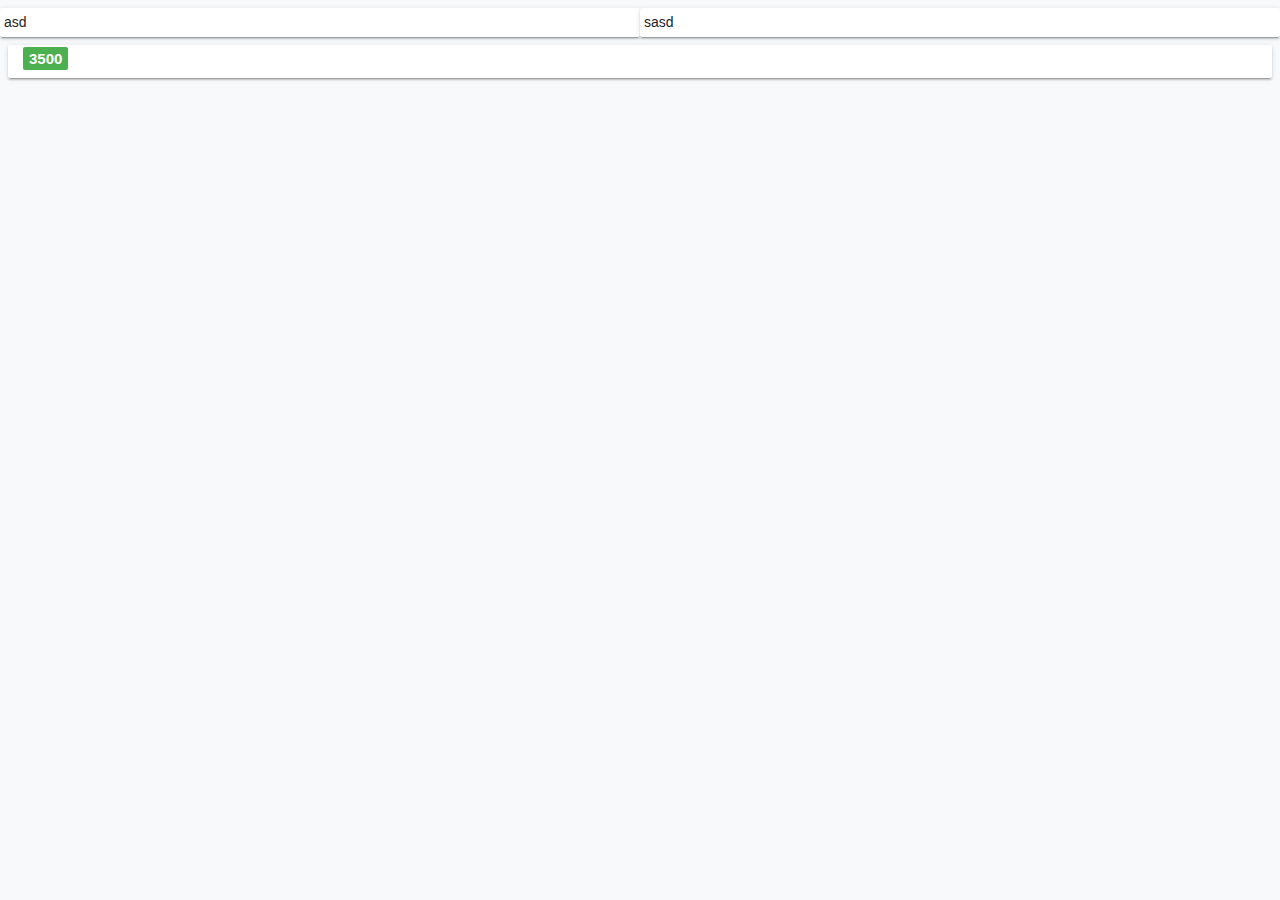
<file: card.html>
<!doctype html>
<html lang="en">
  <head>
    <!-- Required meta tags -->
    <meta charset="utf-8">
    <meta name="viewport" content="width=device-width, initial-scale=1, shrink-to-fit=no">

    <!-- Bootstrap CSS -->
    <link rel="stylesheet" href="css/bootstrap-material-design.css">
    <!-- Select2 CSS -->
    <link href="css/select2.min.css" rel="stylesheet" />

    <title>Bootstrap template</title>
  </head>
  <body class="bg-light">
    <div class="container-fluid">
        <div class="row">
            <div class="col card mt-2 p-1">asd</div>
            <div class="col card mt-2 p-1">sasd</div>
        </div>
        <div class="row">
            <div class="col bg-white card m-2">

                   <h5><span class="badge badge-success">3500</span></h5>

                </div>
            </div>
        </div>
    </div>

    <!-- jQuery first, then Popper.js, then Bootstrap JS -->
    <script src="https://code.jquery.com/jquery-3.2.1.slim.min.js" integrity="sha384-KJ3o2DKtIkvYIK3UENzmM7KCkRr/rE9/Qpg6aAZGJwFDMVNA/GpGFF93hXpG5KkN" crossorigin="anonymous"></script>
    <script src="https://cdnjs.cloudflare.com/ajax/libs/popper.js/1.12.9/umd/popper.min.js" integrity="sha384-ApNbgh9B+Y1QKtv3Rn7W3mgPxhU9K/ScQsAP7hUibX39j7fakFPskvXusvfa0b4Q" crossorigin="anonymous"></script>
    <script src="js/bootstrap.js"></script>
    <!-- Select2 CSS -->
    <script src="https://urtvs.github.io/urt/js/select2.min.js"></script>
  </body>
</html>
</file>
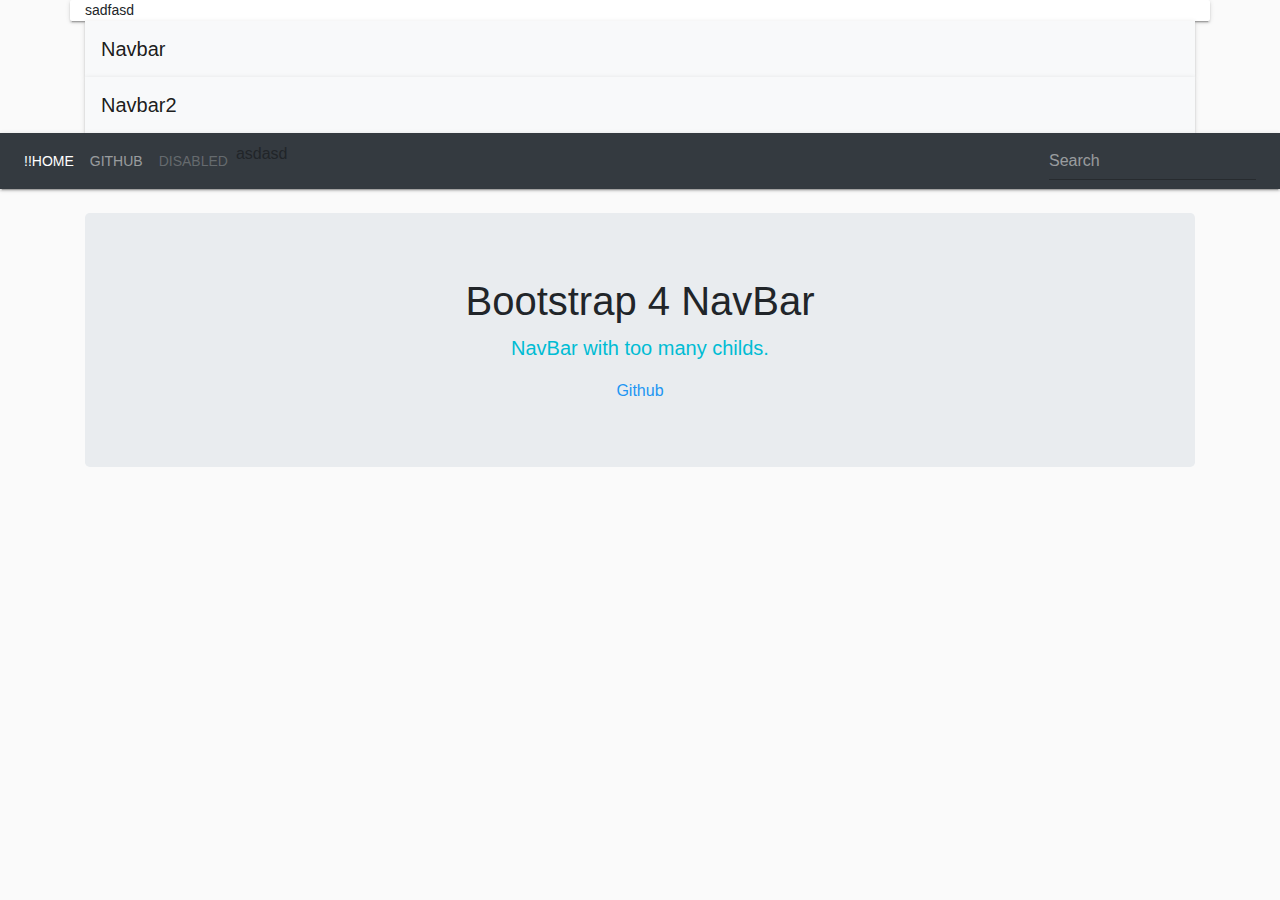
<file: navbar.html>
<!doctype html>
<html lang="en">

<head>
    <!-- Required meta tags -->
    <meta charset="utf-8">
    <meta name="viewport" content="width=device-width, initial-scale=1, shrink-to-fit=no">
    <!-- Bootstrap CSS -->
    <link rel="stylesheet" href="css/bootstrap-material-design.css">
    <!-- Select2 CSS -->
    <link href="css/select2.min.css" rel="stylesheet" />
    <title>Bootstrap template</title>
</head>

<body>
    <div class="container d-none d-lg-block">
        <div class="row">
            <div class="col card">sadfasd</div>
        </div>
    </div>
    <div class="container">
      <nav class="navbar navbar-expand-lg navbar-light bg-light">
        <a class="navbar-brand" href="#">Navbar</a>
      </nav>
      <nav class="navbar navbar-expand-md navbar-light bg-light">
        <a class="navbar-brand" href="#">Navbar2</a>
      </nav>
    </div>
    <div class="navbar navbar-expand-md navbar-dark bg-dark mb-4" role="navigation">
        <button class="navbar-toggler" type="button" data-toggle="collapse" data-target="#navbarCollapse" aria-controls="navbarCollapse" aria-expanded="false" aria-label="Toggle navigation">
            <span class="navbar-toggler-icon"></span>
        </button>
        <div class="collapse navbar-collapse" id="navbarCollapse">
            <ul class="navbar-nav mr-auto">
                <li class="nav-item active">
                    <a class="nav-link" href="#">!!Home <span class="sr-only">(current)</span></a>
                </li>
                <li class="nav-item">
                    <a class="nav-link" href="http://fontenele.github.io/bootstrap-navbar-dropdowns/" target="_blank">Github</a>
                </li>
                <li class="nav-item">
                    <a class="nav-link disabled" href="#">Disabled</a>
                </li>
                <li class="nav-item dropdown">
                   asdasd
                </li>
            </ul></div>

            <form class="form-inline mt-2 mt-sm-0">
                <input class="form-control mr-sm-2" type="text" placeholder="Search" aria-label="Search">
            </form>

    </div>
    <main role="main" class="container">
        <div class="jumbotron text-center">
            <h1>Bootstrap 4 NavBar</h1>
            <p class="lead text-info">NavBar with too many childs.</p>
            <a href="http://fontenele.github.io/bootstrap-navbar-dropdowns/">Github</a>
        </div>
    </main>
    <!-- jQuery first, then Popper.js, then Bootstrap JS -->
    <script src="https://code.jquery.com/jquery-3.2.1.slim.min.js" integrity="sha384-KJ3o2DKtIkvYIK3UENzmM7KCkRr/rE9/Qpg6aAZGJwFDMVNA/GpGFF93hXpG5KkN" crossorigin="anonymous"></script>
    <script src="https://cdnjs.cloudflare.com/ajax/libs/popper.js/1.12.9/umd/popper.min.js" integrity="sha384-ApNbgh9B+Y1QKtv3Rn7W3mgPxhU9K/ScQsAP7hUibX39j7fakFPskvXusvfa0b4Q" crossorigin="anonymous"></script>
    <script src="js/bootstrap.js"></script>
    <!-- Select2 CSS -->
    <script src="https://urtvs.github.io/urt/js/select2.min.js"></script>
</body>

</html>
</file>
